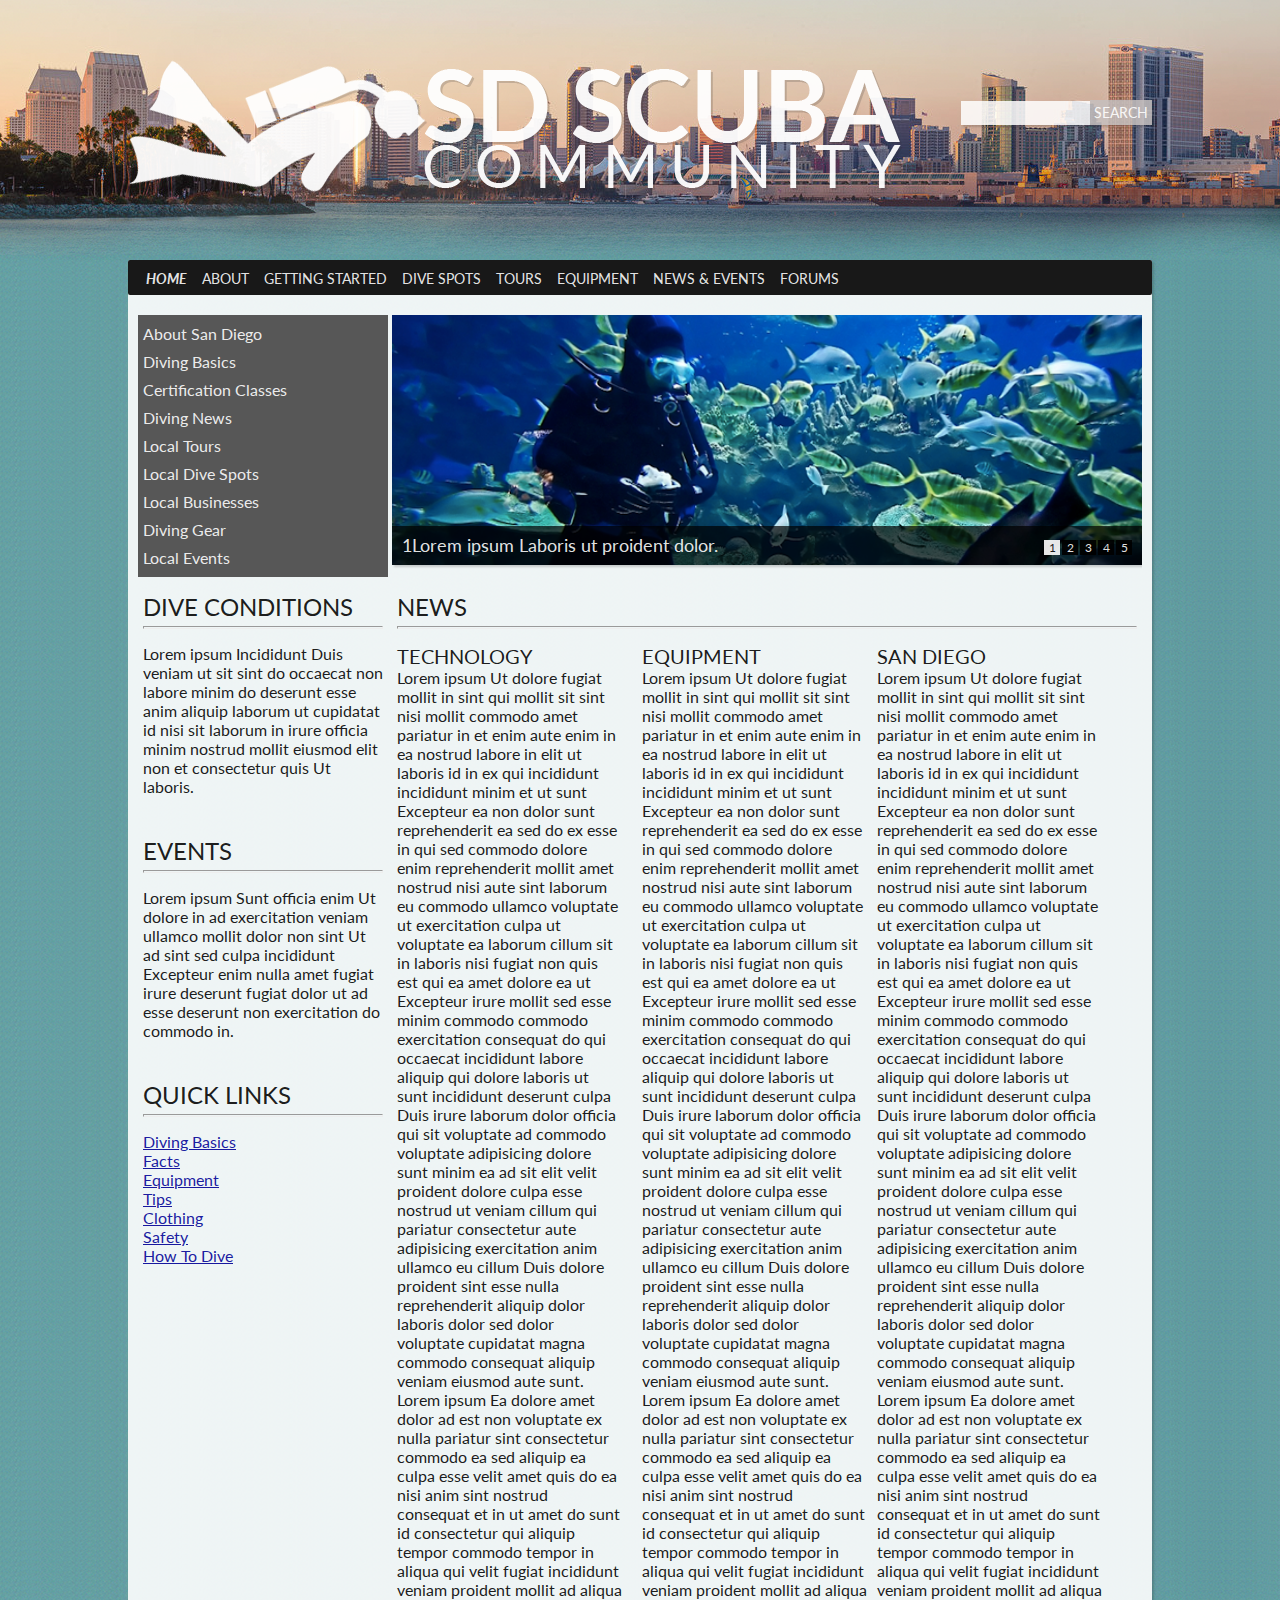
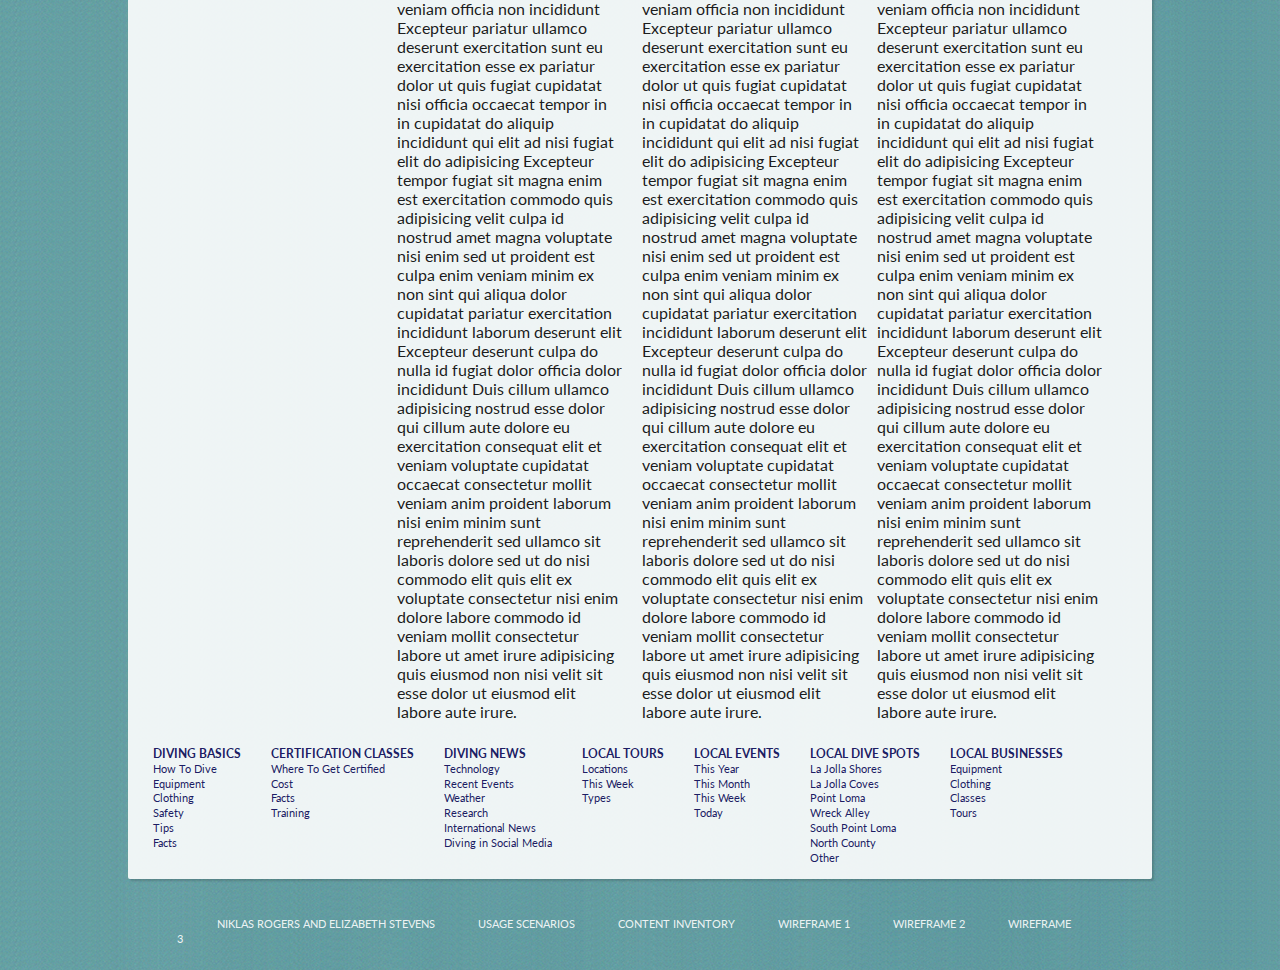
<file: index.html>
<!DOCTYPE html>
<html>
     <head>
          <meta charset="UTF-8">
          <meta name="author" content="Elizabeth Stevens and Niklas Rogers">
          <meta name="description" content="COGS187A WI14">
          <title>SD Scuba Community</title>

          <!-- <link type="text/css" rel="stylesheet" href="css/stylesheet.css"/> -->
          <link type="text/css" rel="stylesheet" href="css/stylesheet_b.css"/>
          <link href='http://fonts.googleapis.com/css?family=Lato:700,400,300,100' rel='stylesheet' type='text/css'>
          <!-- Search Bar; JAVASCRIPT to clear search text when the field is clicked -->
               <script type="text/javascript">
               window.onload = function(){ 
                    //Get submit button
                    var submitbutton = document.getElementById("tfq");
                    //Add listener to submit button
                    if(submitbutton.addEventListener){
                         submitbutton.addEventListener("click", function() {
                              if (submitbutton.value == 'Search our website'){//Customize this text string to whatever you want
                                  submitbutton.value = '';
                              }
                         });
                    }
               }
               </script>         
     </head>
     <body>
<!-- Content -->
          <div id="bodycontainer">
               <header>
                    <div id="headerimage">
                         <!-- Logo -->
                              <a href="index.html" title="Main page">
                                <img src="image/logosdscubacommunity.png" alt="SD Scuba Community" />
                              </a>
                         <!-- Search bar -->
                              <div id="tfheader">
                                   <form id="tfnewsearch" method="get" action="http://www.google.com">
                                           <input type="text" class="tftextinput" name="q" size="15" maxlength="70"><input type="submit" value="search" class="tfbutton">
                                   </form>
                                   <div class="tfclear"></div>
                              </div>
                    </div>
               </header>

               
               <div id="contentcontainer">
                    <!-- Main Navigation -->
                         <div id="navigation">
                               <ul id="nav" class="drop">
                                    <li><a href="index.html" title="Link" id="current">Home</a></li>
                                    <li><a href="link.html" title="Link">About</a>
                                        <ul>
                                            <li><a href="link.html" title="Link">About Diving</a></li>
                                            <li><a href="link.html" title="Link">Diving Tips</a></li>
                                            <li><a href="link.html" title="Link">Gear</a></li>
                                            <li><a href="link.html" title="Link">Diving Facts</a></li>
                                            <li><a href="link.html" title="Link">Safety</a></li>
                                        </ul>
                                    </li>
                                    <li><a href="link.html" title="Link">Getting Started</a>
                                        <ul>
                                            <li><a href="link.html" title="Link">About Diving</a></li>
                                            <li><a href="link.html" title="Link">Diving Tips</a></li>
                                            <li><a href="link.html" title="Link">Gear</a></li>
                                            <li><a href="link.html" title="Link">Diving Facts</a></li>
                                            <li><a href="link.html" title="Link">Safety</a></li>
                                        </ul>
                                    </li>
                                    <li><a href="link.html" title="Link">Dive Spots</a>
                                        <ul>
                                            <li><a href="link.html" title="Link">About Diving</a></li>
                                            <li><a href="link.html" title="Link">Diving Tips</a></li>
                                            <li><a href="link.html" title="Link">Gear</a></li>
                                            <li><a href="link.html" title="Link">Diving Facts</a></li>
                                            <li><a href="link.html" title="Link">Safety</a></li>
                                        </ul>
                                    </li>
                                    <li><a href="link.html" title="Link">Tours</a>
                                        <ul>
                                            <li><a href="link.html" title="Link">About Diving</a></li>
                                            <li><a href="link.html" title="Link">Diving Tips</a></li>
                                            <li><a href="link.html" title="Link">Gear</a></li>
                                            <li><a href="link.html" title="Link">Diving Facts</a></li>
                                            <li><a href="link.html" title="Link">Safety</a></li>
                                        </ul>
                                    </li>
                                    <li><a href="link.html" title="Link">Equipment</a>
                                        <ul>
                                            <li><a href="link.html" title="Link">About Diving</a></li>
                                            <li><a href="link.html" title="Link">Diving Tips</a></li>
                                            <li><a href="link.html" title="Link">Gear</a></li>
                                            <li><a href="link.html" title="Link">Diving Facts</a></li>
                                            <li><a href="link.html" title="Link">Safety</a></li>
                                        </ul>
                                    </li>
                                    <li><a href="link.html" title="Link">News & Events</a>
                                        <ul>
                                            <li><a href="link.html" title="Link">News</a></li>
                                            <li><a href="link.html" title="Link">Events</a></li>
                                        </ul>
                                    </li>
                                    <li><a href="link.html" title="Link">Forums</a>
                                        <!-- <ul>
                                            <li><a href="link.html" title="Link">About Diving</a></li>
                                            <li><a href="link.html" title="Link">Diving Tips</a></li>
                                            <li><a href="link.html" title="Link">Gear</a></li>
                                            <li><a href="link.html" title="Link">Diving Facts</a></li>
                                            <li><a href="link.html" title="Link">Safety</a></li>
                                        </ul> -->
                                    </li>
                               </ul>
                         </div>
                    <!-- Content -->
                         <div id="content">
                              <div class="row1">
                                   <div id="row1column1">
                                        <div class="columnpadding">
                                            <div class="secondarynavigation">
                                              <a href="link.html" title="Link">About San Diego</a><br />
                                              <a href="link.html" title="Link">Diving Basics</a><br />
                                              <a href="link.html" title="Link">Certification Classes</a><br />
                                              <a href="link.html" title="Link">Diving News</a><br />
                                              <a href="link.html" title="Link">Local Tours</a><br />
                                              <a href="link.html" title="Link">Local Dive Spots</a><br />
                                              <a href="link.html" title="Link">Local Businesses</a><br />
                                              <a href="link.html" title="Link">Diving Gear</a><br />
                                              <a href="link.html" title="Link">Local Events</a><br />
                                            </div>
                                        </div>
                                   </div>

                                   <div id="row1column2">
                                        <div id="carouselbg">
                                              <!-- Pure CSS Slider     -->
                                                    <ul id="css3-slider">
                                                      <li class="lisli">
                                                        <input type="radio" id="s1" name="num" checked /> <!-- <input type="radio" id="s1" name="num" checked="true" /> -->
                                                        <label for="s1">1</label>
                                                        <a href="link.html">
                                                          <img src="image/Scubadiving.png" alt="" />
                                                          <span>1Lorem ipsum Laboris ut proident dolor.</span>
                                                        </a>
                                                      </li>
                                                      <li class="lisli">
                                                        <input type="radio" id="s2" name="num" />
                                                        <label for="s2">2</label>
                                                        <a href="javascript:void(0);">
                                                          <img src="image/underwater.jpg" alt="" />
                                                          <span>2Lorem ipsum Laboris ut proident dolor.</span>
                                                        </a>
                                                      </li>
                                                      <li class="lisli">
                                                        <input type="radio" id="s3" name="num" />
                                                        <label for="s3">3</label>
                                                        <a href="javascript:void(0);">
                                                          <img src="image/D270Bo5.jpg" alt="" />
                                                          <span>3Lorem ipsum Laboris ut proident dolor.</span>
                                                        </a>
                                                      </li>
                                                      <li class="lisli">
                                                        <input type="radio" id="s4" name="num" />
                                                        <label for="s4">4</label>
                                                        <a href="javascript:void(0);">
                                                          <img src="image/dsc01886.png" alt="" />
                                                          <span>4Lorem ipsum Laboris ut proident dolor.</span>
                                                        </a>
                                                      </li>
                                                      <li class="lisli">
                                                        <input type="radio" id="s5" name="num" />
                                                        <label for="s5">5</label>
                                                        <a href="javascript:void(0);">
                                                          <img src="image/gal-scuba-dog-02.png" alt="" />
                                                          <span>5Lorem ipsum Laboris ut proident dolor.</span>
                                                        </a>
                                                      </li>
                                                    </ul>
                                        </div>
                                   </div>
                              </div>

                              <div class="row2">
                                   <div id="row2column1">
                                        <div class="columnpadding">
                                            <section>
                                                <h2>Dive Conditions</h2>
                                                <hr>
                                                Lorem ipsum Incididunt Duis veniam ut sit sint do occaecat non labore minim do deserunt esse anim aliquip laborum ut cupidatat id nisi sit laborum in irure officia minim nostrud mollit eiusmod elit non et consectetur quis Ut laboris.
                                            </section>
                                            <section>
                                                <h2>Events</h2>
                                                <hr>
                                                Lorem ipsum Sunt officia enim Ut dolore in ad exercitation veniam ullamco mollit dolor non sint Ut ad sint sed culpa incididunt Excepteur enim nulla amet fugiat irure deserunt fugiat dolor ut ad esse deserunt non exercitation do commodo in.
                                            </section>
                                            <section>
                                                <h2>Quick Links</h2>
                                                <hr>
                                                <a href="link.html" title="Link">Diving Basics</a><br />
                                                <a href="link.html" title="Link">Facts</a><br />
                                                <a href="link.html" title="Link">Equipment</a><br />
                                                <a href="link.html" title="Link">Tips</a><br />
                                                <a href="link.html" title="Link">Clothing</a><br />
                                                <a href="link.html" title="Link">Safety</a><br />
                                                <a href="link.html" title="Link">How To Dive</a><br />
                                            </section>
                                        </div>
                                   </div>

                                   <div id="row2column2">
                                        <div class="columnpadding">
                                             <section>
                                                 <h2>News</h2>
                                                 <hr>
                                                 <section class="rightmargin">
                                                     <h3>Technology</h3>
                                                     Lorem ipsum Ut dolore fugiat mollit in sint qui mollit sit sint nisi mollit commodo amet pariatur in et enim aute enim in ea nostrud labore in elit ut laboris id in ex qui incididunt incididunt minim et ut sunt Excepteur ea non dolor sunt reprehenderit ea sed do ex esse in qui sed commodo dolore enim reprehenderit mollit amet nostrud nisi aute sint laborum eu commodo ullamco voluptate ut exercitation culpa ut voluptate ea laborum cillum sit in laboris nisi fugiat non quis est qui ea amet dolore ea ut Excepteur irure mollit sed esse minim commodo commodo exercitation consequat do qui occaecat incididunt labore aliquip qui dolore laboris ut sunt incididunt deserunt culpa Duis irure laborum dolor officia qui sit voluptate ad commodo voluptate adipisicing dolore sunt minim ea ad sit elit velit proident dolore culpa esse nostrud ut veniam cillum qui pariatur consectetur aute adipisicing exercitation anim ullamco eu cillum Duis dolore proident sint esse nulla reprehenderit aliquip dolor laboris dolor sed dolor voluptate cupidatat magna commodo consequat aliquip veniam eiusmod aute sunt. Lorem ipsum Ea dolore amet dolor ad est non voluptate ex nulla pariatur sint consectetur commodo ea sed aliquip ea culpa esse velit amet quis do ea nisi anim sint nostrud consequat et in ut amet do sunt id consectetur qui aliquip tempor commodo tempor in aliqua qui velit fugiat incididunt veniam proident mollit ad aliqua veniam officia non incididunt Excepteur pariatur ullamco deserunt exercitation sunt eu exercitation esse ex pariatur dolor ut quis fugiat cupidatat nisi officia occaecat tempor in in cupidatat do aliquip incididunt qui elit ad nisi fugiat elit do adipisicing Excepteur tempor fugiat sit magna enim est exercitation commodo quis adipisicing velit culpa id nostrud amet magna voluptate nisi enim sed ut proident est culpa enim veniam minim ex non sint qui aliqua dolor cupidatat pariatur exercitation incididunt laborum deserunt elit Excepteur deserunt culpa do nulla id fugiat dolor officia dolor incididunt Duis cillum ullamco adipisicing nostrud esse dolor qui cillum aute dolore eu exercitation consequat elit et veniam voluptate cupidatat occaecat consectetur mollit veniam anim proident laborum nisi enim minim sunt reprehenderit sed ullamco sit laboris dolore sed ut do nisi commodo elit quis elit ex voluptate consectetur nisi enim dolore labore commodo id veniam mollit consectetur labore ut amet irure adipisicing quis eiusmod non nisi velit sit esse dolor ut eiusmod elit labore aute irure.
                                                 </section>
                                                 <section class="centermargin">
                                                     <h3>Equipment</h3>
                                                     Lorem ipsum Ut dolore fugiat mollit in sint qui mollit sit sint nisi mollit commodo amet pariatur in et enim aute enim in ea nostrud labore in elit ut laboris id in ex qui incididunt incididunt minim et ut sunt Excepteur ea non dolor sunt reprehenderit ea sed do ex esse in qui sed commodo dolore enim reprehenderit mollit amet nostrud nisi aute sint laborum eu commodo ullamco voluptate ut exercitation culpa ut voluptate ea laborum cillum sit in laboris nisi fugiat non quis est qui ea amet dolore ea ut Excepteur irure mollit sed esse minim commodo commodo exercitation consequat do qui occaecat incididunt labore aliquip qui dolore laboris ut sunt incididunt deserunt culpa Duis irure laborum dolor officia qui sit voluptate ad commodo voluptate adipisicing dolore sunt minim ea ad sit elit velit proident dolore culpa esse nostrud ut veniam cillum qui pariatur consectetur aute adipisicing exercitation anim ullamco eu cillum Duis dolore proident sint esse nulla reprehenderit aliquip dolor laboris dolor sed dolor voluptate cupidatat magna commodo consequat aliquip veniam eiusmod aute sunt. Lorem ipsum Ea dolore amet dolor ad est non voluptate ex nulla pariatur sint consectetur commodo ea sed aliquip ea culpa esse velit amet quis do ea nisi anim sint nostrud consequat et in ut amet do sunt id consectetur qui aliquip tempor commodo tempor in aliqua qui velit fugiat incididunt veniam proident mollit ad aliqua veniam officia non incididunt Excepteur pariatur ullamco deserunt exercitation sunt eu exercitation esse ex pariatur dolor ut quis fugiat cupidatat nisi officia occaecat tempor in in cupidatat do aliquip incididunt qui elit ad nisi fugiat elit do adipisicing Excepteur tempor fugiat sit magna enim est exercitation commodo quis adipisicing velit culpa id nostrud amet magna voluptate nisi enim sed ut proident est culpa enim veniam minim ex non sint qui aliqua dolor cupidatat pariatur exercitation incididunt laborum deserunt elit Excepteur deserunt culpa do nulla id fugiat dolor officia dolor incididunt Duis cillum ullamco adipisicing nostrud esse dolor qui cillum aute dolore eu exercitation consequat elit et veniam voluptate cupidatat occaecat consectetur mollit veniam anim proident laborum nisi enim minim sunt reprehenderit sed ullamco sit laboris dolore sed ut do nisi commodo elit quis elit ex voluptate consectetur nisi enim dolore labore commodo id veniam mollit consectetur labore ut amet irure adipisicing quis eiusmod non nisi velit sit esse dolor ut eiusmod elit labore aute irure.
                                                 </section>
                                                 <section class="rightmargin">
                                                     <h3>San Diego</h3>
                                                     Lorem ipsum Ut dolore fugiat mollit in sint qui mollit sit sint nisi mollit commodo amet pariatur in et enim aute enim in ea nostrud labore in elit ut laboris id in ex qui incididunt incididunt minim et ut sunt Excepteur ea non dolor sunt reprehenderit ea sed do ex esse in qui sed commodo dolore enim reprehenderit mollit amet nostrud nisi aute sint laborum eu commodo ullamco voluptate ut exercitation culpa ut voluptate ea laborum cillum sit in laboris nisi fugiat non quis est qui ea amet dolore ea ut Excepteur irure mollit sed esse minim commodo commodo exercitation consequat do qui occaecat incididunt labore aliquip qui dolore laboris ut sunt incididunt deserunt culpa Duis irure laborum dolor officia qui sit voluptate ad commodo voluptate adipisicing dolore sunt minim ea ad sit elit velit proident dolore culpa esse nostrud ut veniam cillum qui pariatur consectetur aute adipisicing exercitation anim ullamco eu cillum Duis dolore proident sint esse nulla reprehenderit aliquip dolor laboris dolor sed dolor voluptate cupidatat magna commodo consequat aliquip veniam eiusmod aute sunt. Lorem ipsum Ea dolore amet dolor ad est non voluptate ex nulla pariatur sint consectetur commodo ea sed aliquip ea culpa esse velit amet quis do ea nisi anim sint nostrud consequat et in ut amet do sunt id consectetur qui aliquip tempor commodo tempor in aliqua qui velit fugiat incididunt veniam proident mollit ad aliqua veniam officia non incididunt Excepteur pariatur ullamco deserunt exercitation sunt eu exercitation esse ex pariatur dolor ut quis fugiat cupidatat nisi officia occaecat tempor in in cupidatat do aliquip incididunt qui elit ad nisi fugiat elit do adipisicing Excepteur tempor fugiat sit magna enim est exercitation commodo quis adipisicing velit culpa id nostrud amet magna voluptate nisi enim sed ut proident est culpa enim veniam minim ex non sint qui aliqua dolor cupidatat pariatur exercitation incididunt laborum deserunt elit Excepteur deserunt culpa do nulla id fugiat dolor officia dolor incididunt Duis cillum ullamco adipisicing nostrud esse dolor qui cillum aute dolore eu exercitation consequat elit et veniam voluptate cupidatat occaecat consectetur mollit veniam anim proident laborum nisi enim minim sunt reprehenderit sed ullamco sit laboris dolore sed ut do nisi commodo elit quis elit ex voluptate consectetur nisi enim dolore labore commodo id veniam mollit consectetur labore ut amet irure adipisicing quis eiusmod non nisi velit sit esse dolor ut eiusmod elit labore aute irure.
                                                 </section>
                                             </section>
                                      </div>
                                   </div>
                              </div>

                         </div>
                    <!-- Footer  -->
                         <div id="footercontainer">
                              <footer>
                                   <!-- Sitemap -->
                                       <div id="sitemap">
                                           <div class="group">
                                                <a href="link.html" title="Link" class="header">Diving Basics</a><br />
                                                <a href="link.html" title="Link" class="link">How To Dive</a><br />
                                                <a href="link.html" title="Link" class="link">Equipment</a><br />
                                                <a href="link.html" title="Link" class="link">Clothing</a><br />
                                                <a href="link.html" title="Link" class="link">Safety</a><br />
                                                <a href="link.html" title="Link" class="link">Tips</a><br />
                                                <a href="link.html" title="Link" class="link">Facts</a><br />
                                           </div>
                                           <div class="group">
                                                <a href="link.html" title="Link" class="header">Certification Classes</a><br />
                                                <a href="link.html" title="Link" class="link">Where To Get Certified</a><br />
                                                <a href="link.html" title="Link" class="link">Cost</a><br />
                                                <a href="link.html" title="Link" class="link">Facts</a><br />
                                                <a href="link.html" title="Link" class="link">Training</a><br />
                                           </div>
                                           <div class="group">
                                                <a href="link.html" title="Link" class="header">Diving News</a><br />
                                                <a href="link.html" title="Link" class="link">Technology</a><br />
                                                <a href="link.html" title="Link" class="link">Recent Events</a><br />
                                                <a href="link.html" title="Link" class="link">Weather</a><br />
                                                <a href="link.html" title="Link" class="link">Research</a><br />
                                                <a href="link.html" title="Link" class="link">International News</a><br />
                                                <a href="link.html" title="Link" class="link">Diving in Social Media</a><br />
                                           </div>
                                           <div class="group">
                                                <a href="link.html" title="Link" class="header">Local Tours</a><br />
                                                <a href="link.html" title="Link" class="link">Locations</a><br />
                                                <a href="link.html" title="Link" class="link">This Week</a><br />
                                                <a href="link.html" title="Link" class="link">Types</a><br />
                                           </div>
                                           <div class="group">
                                                <a href="link.html" title="Link" class="header">Local Events</a><br />
                                                <a href="link.html" title="Link" class="link">This Year</a><br />
                                                <a href="link.html" title="Link" class="link">This Month</a><br />
                                                <a href="link.html" title="Link" class="link">This Week</a><br />
                                                <a href="link.html" title="Link" class="link">Today</a><br />
                                           </div>
                                           <div class="group">
                                                <a href="link.html" title="Link" class="header">Local Dive Spots</a><br />
                                                <a href="link.html" title="Link" class="link">La Jolla Shores</a><br />
                                                <a href="link.html" title="Link" class="link">La Jolla Coves</a><br />
                                                <a href="link.html" title="Link" class="link">Point Loma</a><br />
                                                <a href="link.html" title="Link" class="link">Wreck Alley</a><br />
                                                <a href="link.html" title="Link" class="link">South Point Loma</a><br />
                                                <a href="link.html" title="Link" class="link">North County</a><br />
                                                <a href="link.html" title="Link" class="link">Other</a><br />
                                           </div>
                                           <div class="group">
                                                <a href="link.html" title="Link" class="header">Local Businesses</a><br />
                                                <a href="link.html" title="Link" class="link">Equipment</a><br />
                                                <a href="link.html" title="Link" class="link">Clothing</a><br />
                                                <a href="link.html" title="Link" class="link">Classes</a><br />
                                                <a href="link.html" title="Link" class="link">Tours</a><br />
                                           </div>
                                       </div>
                              </footer>
                         </div>
                         <!-- Site Information -->
                             <div id="siteinfor">
                                 <ul>
                                    <li><a href="mailto:ndrogers@ucsd.edu" title="E-mail: ndrogers@ucsd.edu">Niklas Rogers</a> and <a href="mailto:eksteven@ucsd.edu" title="E-mail: eksteven@ucsd.edu">Elizabeth Stevens</a></li>
                                    <li><a href="Group21_User-Groups.pdf">Usage Scenarios</a></li>
                                    <li><a href="contentinventory.pdf">Content Inventory</a></li>
                                    <li><a href="wf1.png">Wireframe 1</a></li>
                                    <li><a href="wf2.png">Wireframe 2</a></li>
                                    <li><a href="wf3.png">Wireframe 3</a></li>
                                </ul>
                             </div>
               </div>
          </div>
     </body>
</html>
</file>
<file: css/stylesheet_b.css>
body{
     margin:0 auto;
     padding:0;
     border:0;
     outline:none;
     width:100%;
     min-width:1024px;
     font-family:"Lato", Helvetica, sans-serif;
     font-weight:400;
     font-size:100%;
     color:rgba(0,0,0,.9);
     background-color:rgba(117,193,227,1);
     background:repeat url('../image/Untitled-3-tile.png');
     /*background-position:center top;
     background-repeat:no-repeat;
     background-attachment:fixed;
     background-image:url('../image/1600x900.jpg');*/
}

#bodycontainer{
     margin:0 auto;
     padding-bottom:25px;
     /*padding:0px 50px 0px 50px;*/
     /*position:relative;*/
     /*width:95%;*/
     min-width:1024px;
     /*background-color:rgba(254,254,254,1);*/
     background-position:center top;
     /*background-size:100%;*/
     
     /*background-repeat:no-repeat;
     background-attachment:fixed;
     background-image:url('../image/1440x810.jpg');*/
}

/*Links*/
     a:link{
          text-decoration:underline;
          color:rgba(0,0,150,.9);
     }

     a:visited{
          text-decoration:none;
          color:rgba(0,0,150,.9);
     }

     a:hover{
          transition:all .5s ease;
          -webkit-transition:all 0.5s ease;
          -mox-transition:all 0.5s ease;
          -o-transition:all 0.5s ease;
          text-decoration:none;
          color:rgba(0,0,150,.9);
          opacity:.5;
     }

     a:active{
          text-decoration:none;
          color:rgba(0,0,150,.9);
     }

/*Header Section*/
     header{
          margin:0 auto;
          padding:0;
          /*width:1024px;*/
          height:260px;
          overflow:hidden;
          /*background-size:1024px 225px;*/
          /*background-color:rgba(106,158,169,1);*/
          background-repeat:no-repeat;
          background-image:url('../image/Untitled-3.png');
          background-position:center top;
     }

     /*Logo*/
          #headerimage{
               margin:0 auto;
               width:1024px;
          }

          header #headerimage a:hover{
               opacity:.9;
          }

          header #headerimage img{
               padding:60px 0px 0px 0px;
               float:left;
               opacity:.95;
          }

     /*Search Bar*/
          #tfheader{
               float:right;
               margin:100px auto auto auto;
               border-top-right-radius:2px;
               border-bottom-right-radius:2px;
               box-shadow:2px 2px 2px rgba(37,37,37,.2);
          }

          #tfnewsearch{
               float:right;
          }

          .tftextinput{
               margin:0;
               padding:4px;
               font-family:Helvetica, sans-serif;
               font-size:90%;
               color:rgba(0,0,0,.9);
               background-color:rgba(255,255,255,.85);
               border:none;
          }

          .tfbutton{
               margin:0;
               padding:4px;
               font-family:"Lato",Helvetica, sans-serif;
               font-weight:400;
               font-size:90%;
               color:rgba(255,255,255,.9);
               text-transform:uppercase;
               outline:none;
               cursor:pointer;
               text-align:center;
               text-decoration:none;
               background-color:rgba(198,192,190,.85);
               /*background-color:rgba(230,221,217,.9);*/
               border:none;
               /*border-top:none;*/
               /*border:1px solid rgba(198,192,190,.9);*/
          }

          .tfbutton:hover{
               transition:all .5s ease;
               -webkit-transition:all 0.5s ease;
               -mox-transition:all 0.5s ease;
               -o-transition:all 0.5s ease;
               text-decoration: none;
               opacity:.9;
          }

          /* Fixes submit button height problem in Firefox */
          .tfbutton::-moz-focus-inner{
            border: 0;
          }

          .tfclear{
               clear:both;
          }

/*Content*/
     #contentcontainer{
          margin:0 auto;
          width:1024px;
          /*padding:10px;*/
          text-align:left;
          background-color:rgba(254,254,254,.90);
          /*border:1px solid rgba(254,254,254,.1);*/
          border-radius:2px;
          box-shadow:2px 2px 2px rgba(37,37,37,.2);
     }

     /*Main Navigation*/
          #navigation{
              margin:0 auto;
              padding:0px 10px;
              width:1004px;
              text-align:left;
              vertical-align:middle;
              height:35px;
              /*background:rgba(59,128,120,.5);*/
              /*border-top:1px solid rgba(255,255,255,.9);*/
              /*background:rgba(159,128,120,.7);*/
              background:rgba(0,0,0,.9);
              border-radius:2px;
              /*box-shadow:2px 2px 2px rgba(37,37,37,.2);*/
          }

          #navigation ul{
               margin:0 auto;
          }

          #navigation ul, #navigation li{
              list-style:none;
              display:inline;
              vertical-align:middle;
              /*padding:10px 7px 5px 7px;*/
              position:absolute;
              font-size:95%;
              text-transform:uppercase;
              font-weight:400;
              width:auto;
          }

          /*#navigation a:link, #navigation a:visited, #navigation a:active{
               text-decoration:none;
               color:rgba(0,0,0,.9);
          }*/

          #current{ /*#current:link{*/
               /*border-left:5px solid rgba(255,255,255,.9);
               padding-left:5px;*/
               /*background:rgba(59,128,120,.5);*/
               font-style:italic;
               font-weight:700;
          }

          #nav{
               width:100%;
               min-width:1004px;
          }

          /*Dropdown*/
               #navigation ul {
                    margin: 0;
                    padding: 0;
                    list-style: none;
               }

               #navigation ul li {
                    display:block;
                    position:relative;
                    padding:10px 7px 5px 7px;
                    float: left;
               }

               #navigation li ul {
                    display: none;
                    background:rgba(255,255,255,.95);
               }

               #navigation ul li a {
                    display:block;
                    text-decoration:none;
                    margin-left:1px;
                    white-space:nowrap;
                    color:rgba(255,255,255,.9);
                    /*font-weight:bold;*/
               }

               #navigation ul li a:hover {
                    /*z-index:10;*/
               }

               #navigation ul li:hover {
                    background:rgba(0,0,0,.9);
                    z-index:10;
                    border-radius:2px;
                    padding-bottom:7px;
               }

               #navigation ul li ul li:hover {
                    background:rgba(0,0,0,.9);
                    border-radius:2px;
                    z-index:10;
               }

               #navigation li:hover ul {
                    z-index:10;
                    display: block;
                    position:absolute;
                    top:35px;
                    left:0px;
                    /*background:rgba(159,128,120,.7);*/
                    background:rgba(70,70,70,.9);
                    border-radius:2px;
               }

               #navigation li:hover li {
                    z-index:10;
                    float:none;
                    /*background:rgba(0,0,0,.9);*/
                    padding:10px 50px 10px 10px;
                    border-bottom:1px solid rgba(255,255,255,.9);
               }

               #navigation li:hover a {
                    z-index:10;
               }

               #navigation li:hover li a:hover {
                    z-index:10;
               }

     /*Content*/
          #content{
               /*margin:0 auto;*/
               /*padding:10px;*/
               margin:10px;
               padding-top:10px;
               width:1004px;
               text-align:left;
          }

          .rightmargin{
            margin-right:10px;
          }

          .centermargin{
            margin:0 10px 0 10px;
          }

          .leftmargin{
            margin-left:10px;
          }

          .columnpadding{
               padding:5px;
          }

         .row2 h1{
              font-size:175%;
              line-height:150%;
              font-weight:400;
              text-transform:uppercase;
              /*background:rgba(120,30,20,.9);*/
              margin:0;
         }

         .row2 h2{
              font-size:150%;
              /*line-height:150%;*/
              font-weight:400;
              text-transform:uppercase;
              /*background:rgba(120,30,20,.9);*/
              margin:0;
         }

         .row2 h3{
              font-size:125%;
              /*line-height:140%;*/
              font-weight:400;
              text-transform:uppercase;
              /*background:rgba(120,30,20,.9);*/
              margin:0;
         }

         .row2 hr{
              /*background:rgba(70,70,70,.9);*/
              color:rgba(70,70,70,.4);
              height:1px;
              margin:5px 0 15px 0;
         }

          /*Row 1*/
               .row1{
                    width:1004px;
                    /*height:225px;*/
                    margin-bottom:10px;
                    /*border:1px solid rgba(0,0,0,.5);*/
                    overflow:hidden;
               }

               /*#row1column1*/
                   #row1column1{
                        background:rgba(70,70,70,.9);
                        width:250px;
                        /*border:1px solid rgba(0,0,0,.5);*/
                        float:left;
                        display:block;
                        overflow:hidden;
                   }


                   /*Secondary Navigation*/
                        .secondarynavigation{
                             line-height:175%;
                        }

                        .secondarynavigation a:link, .secondarynavigation a:visited, .secondarynavigation a:active{
                             /*color:rgba(0,0,80,.9);*/ color:rgba(255,255,255,.9);
                             /*text-transform:uppercase;*/
                             text-decoration:none;
                        }

               /*#row1column2*/
                     #row1column2{
                          width:750px;
                          /*border:1px solid rgba(0,0,0,.5);*/
                          float:right;
                          display:block;
                          overflow:hidden;
                          /*background:rgba(94,152,159,.9);*/
                          box-shadow:2px 2px 2px rgba(37,37,37,.2);
                     }

                     /*Carousel*/
                          #carouselbg{
                               width:750px;
                               float:right;
                               display:block;
                               overflow:hidden;
                               background-color:rgba(0,0,0,.9);
                          }

                          #carouselbg a:hover{
                               opacity:1;
                          }

                          /*Pure CSS Slider*/
                               #css3-slider {
                                 margin:0 auto;
                                 padding:0px 0px;
                                 width:750px;
                                 height:250px;
                                 position:relative;
                               }

                               #css3-slider li {
                                 list-style:none;
                                 margin:0px 0px;
                                 padding:0px 0px;
                               }

                               /* Navigation */
                               #css3-slider li input + label {
                                 position:absolute;
                                 bottom:5px;
                                 right:82px;
                                 z-index:999;
                                 font-size:75%;
                                 background:rgba(0,0,0,.9);
                                 color:rgba(255,255,255,.9);
                                 margin:5px 0px;
                                 padding:0px 0px;
                                 width:16px;
                                 text-align:center;
                                 cursor:pointer;
                               }

                               #css3-slider li:nth-child(2) label {right:64px;}
                               #css3-slider li:nth-child(3) label {right:46px;}
                               #css3-slider li:nth-child(4) label {right:28px;}
                               #css3-slider li:nth-child(5) label {right:10px;}

                               /* Images */
                               #css3-slider li img {
                                 border:none;
                                 outline:none;
                                 position:absolute;
                                 top:50%;
                                 left:50%;
                                 width:0px;
                                 height:0px;
                                 visibility:hidden;
                                 opacity:0;
                                 -webkit-transition: opacity 1s ease-in;
                                 -moz-transition: opacity 1s ease-in;
                                 -o-transition: opacity 1s ease-in;
                                 -ms-transition: opacity 1s ease-in;
                                 transition: opacity 1s ease-in;
                               }

                               /* Captions */
                               #css3-slider a {
                                 text-decoration:none !important;
                               }

                               #css3-slider li a span {
                                 cursor:default;
                                 display:block;
                                 position:absolute;
                                 right:0px;
                                 bottom:0px;
                                 left:0px;
                                 background:rgba(0,0,0,.7);
                                 font-size:110%;
                                 line-height:110%;
                                 color:rgba(255,255,255,.9);
                                 padding:10px 10px;
                                 text-align:left;
                                 opacity:0;
                                 -webkit-transition:all 1s ease-in-out;
                                 -moz-transition:all 1s ease-in-out;
                                 -ms-transition:all 1s ease-in-out;
                                 -o-transition:all 1s ease-in-out;
                                 transition:all 1s ease-in-out;
                               }

                               /* Active navigation */
                               #css3-slider li input:checked + label {
                                 background:rgba(255,255,255,.9);
                                 color:rgba(0,0,0,.9);
                               }

                               /* Show the image with transition */
                               #css3-slider li input:checked ~ img,
                               #css3-slider li input:checked ~ a img {
                                 top:0%;
                                 left:0%;
                                 width:750px;
                                 height:250px;
                                 visibility:visible;
                                 opacity:1;
                                 z-index:7;
                               }

                               /* Show the caption with fade effect */
                               #css3-slider li input:checked ~ a span {
                                 opacity:1;
                                 z-index:8;
                               }

                               /* Hide the radio */
                               #css3-slider input {
                                 display:none;
                               }
          /*Row 2*/
               .row2{
                    width:1004px;
                    /*height:900px;*/
                    margin-top:10px;
                    /*border:1px solid rgba(0,0,0,.5);*/
                    overflow:hidden;
               }

               /*#row2column1*/
                   #row2column1{
                        /*background:rgba(230,230,230,.9);*/
                        width:250px;
                        /*border:1px solid rgba(0,0,0,.5);*/
                        float:left;
                        display:block;
                        overflow:hidden;
                   }

                   #row2column1 section{
                        /*background:rgba(30,120,20,.9);*/
                        margin:0 0 40px 0;
                   }

               /*#row2column2*/
                   #row2column2{
                        width:750px;
                        /*border:1px solid rgba(0,0,0,.5);*/
                        float:right;
                        display:block;
                        overflow:hidden;
                   }

                   #row2column2 section section{
                    float:left;
                    width:225px;
                   }

     /*Footer*/
          #footercontainer{
               margin:10px;
               width:1004px;
               /*border:1px solid rgba(0,0,0,.5);*/
          }

          footer{
               margin:0 auto;
               overflow:hidden;
               text-align:left;
          }

          /*Sitemap*/
               #sitemap{
                    /*width:1004px;
                    margin:0 auto;*/
               }

               .group{
                    padding:15px;
                    float:left;
                    line-height:80%;
                    /*background:rgba(22,139,10,1);*/
               }

               .header:link, .header:visited, .header:active { /*.header a:link, .header a:visited, .header a:active{*/
                    font-size:75%;
                    text-transform:uppercase;
                    text-decoration:none;
                    font-weight:700;
                    color:rgba(0,0,80,.9);
               }

               .link:link, .link:visited, .link:active { /*.link a:link, .link a:visited, .link a:active{*/
                    font-size:70%;
                    text-decoration:none;
                    color:rgba(0,0,80,.9);
               }

     /*Site Information*/
          #siteinfor{
               /*width:1004px;*/
               margin:25px 0px 25px 0px;
               padding:0px 49px;
               display:block;
               position:relative;
               float:left;
               font-size:70%;
               color:rgba(255,255,255,.9);
               /*background:rgba(30,50,120,1);*/
          }

          #siteinfor a:link, #siteinfor a:visited, #siteinfor a:active{
               color:rgba(255,255,255,.9);
               text-decoration:none;

          }
          #siteinfor ul, #siteinfor li{
               list-style:none;
               display:inline;
               vertical-align:middle;
               padding:0px 20px;
               position:relative;
               text-transform:uppercase;
          }
</file>
